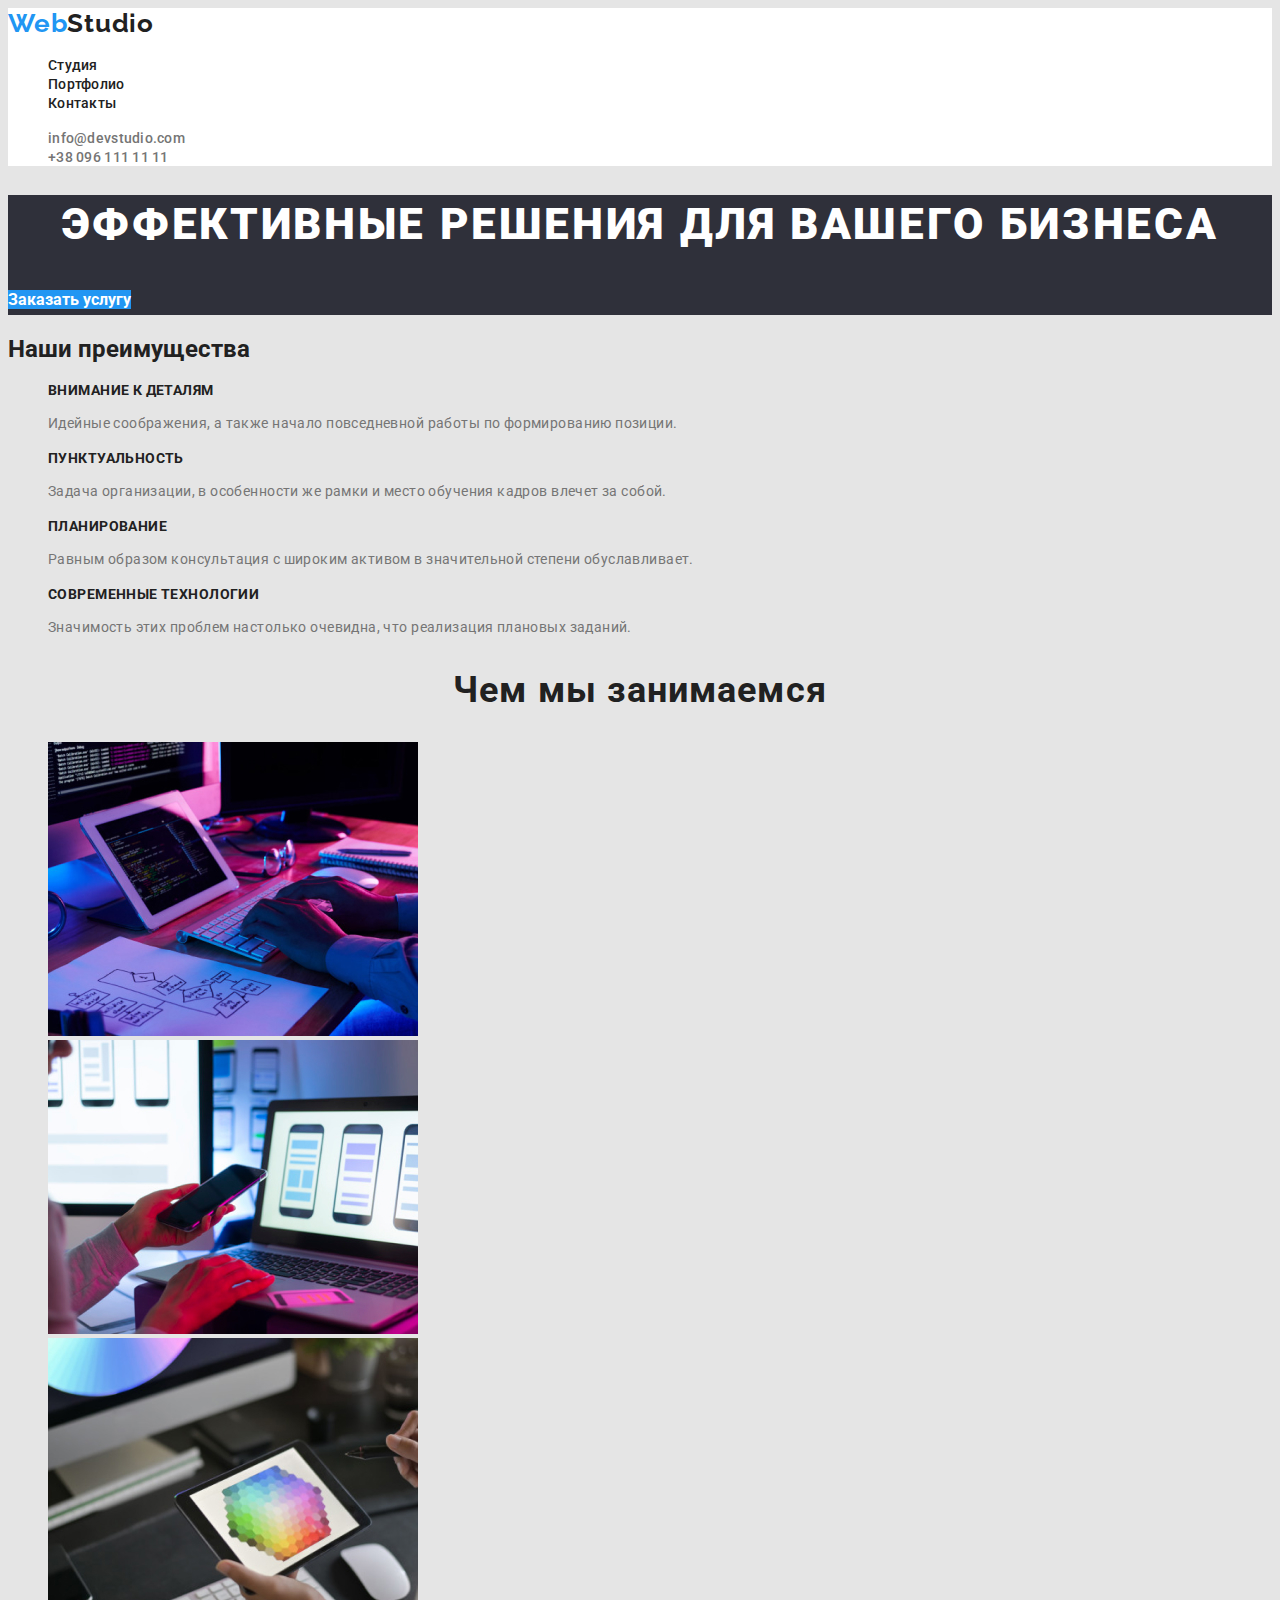
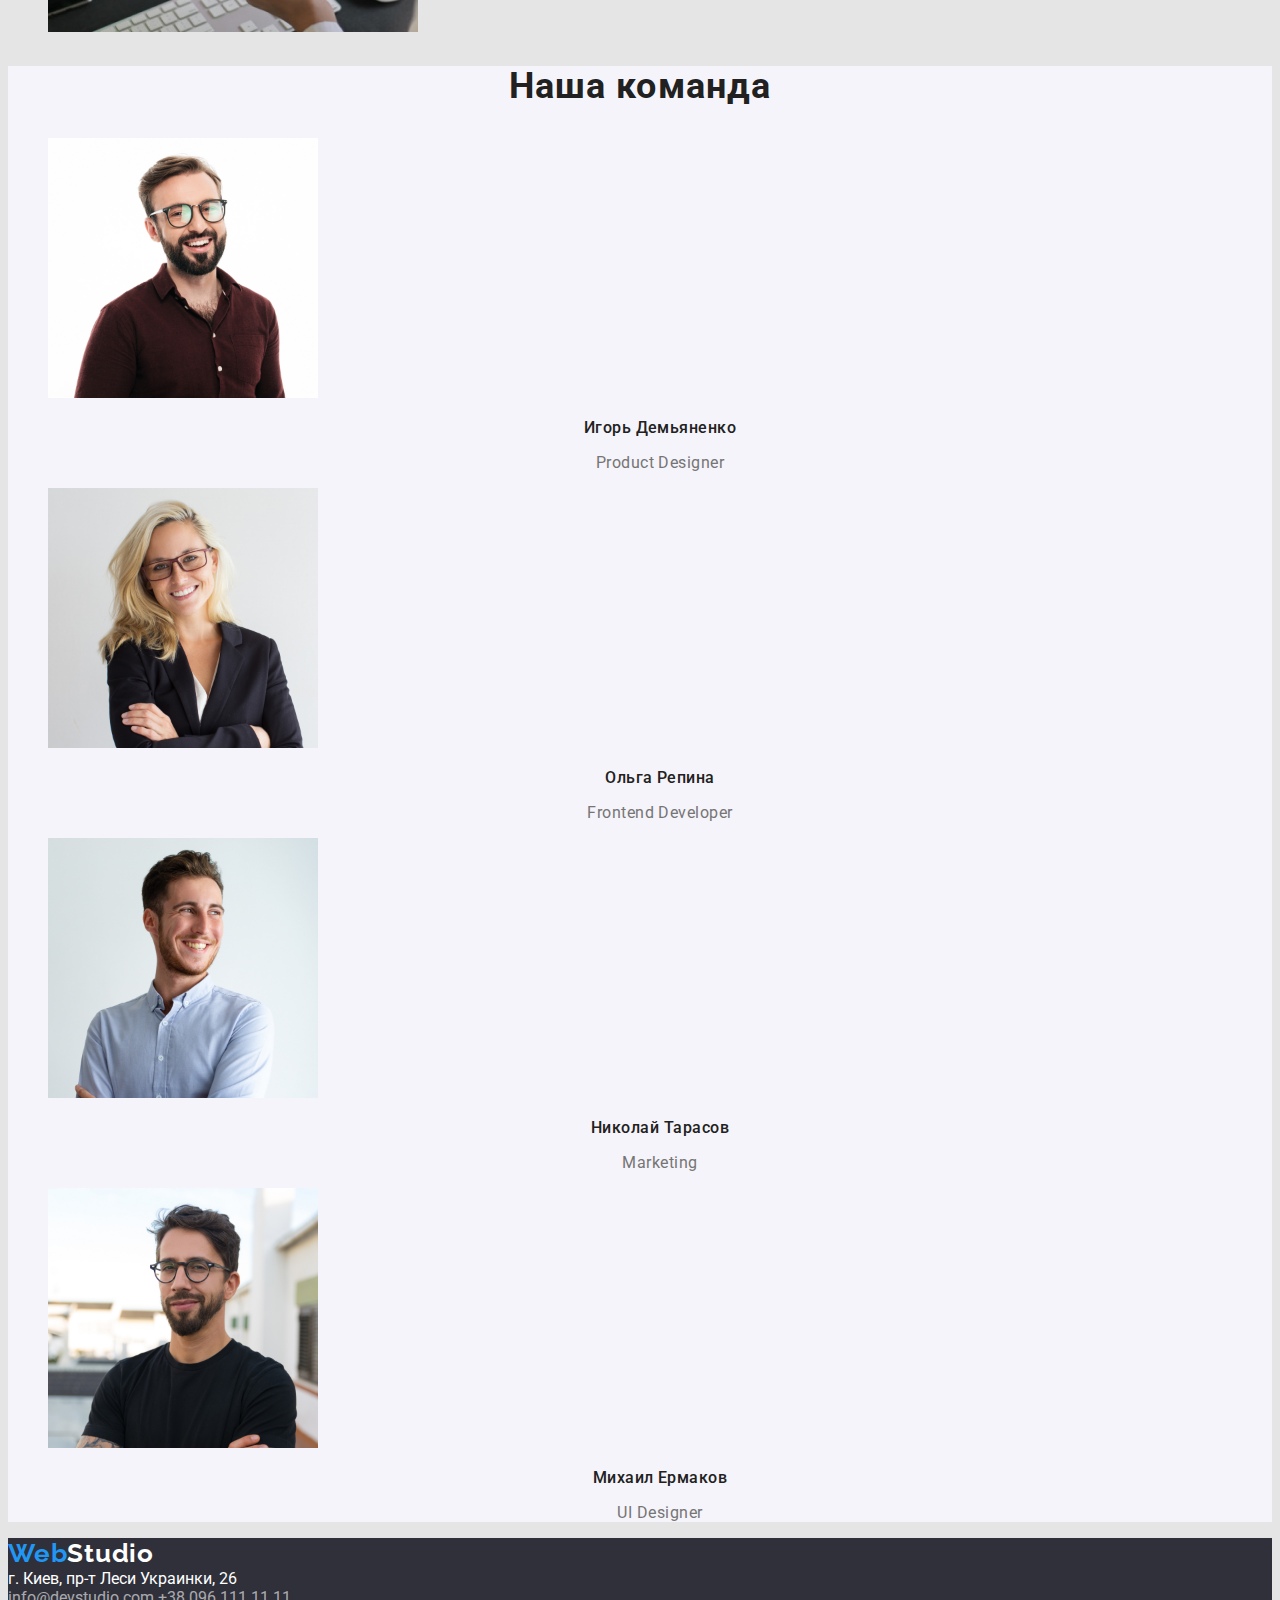
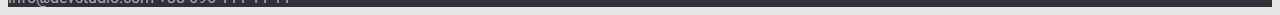
<file: index.html>
<!DOCTYPE html>
<html lang="ru">
  <head>
    <meta charset="UTF-8" />
    <meta name="viewport" content="width=device-width, initial-scale=1.0" />
    <title>WebStudio</title>
    <link href="https://fonts.googleapis.com/css2?family=Raleway:wght@700&family=Roboto:wght@400;500;700;900&display=swap"
      rel="stylesheet">
    <link rel="stylesheet" href="./css/styles.css">
  </head>
  <body>
    <header>
      <nav>
        <a class="link logo header-logo" href="/" ><span class="logo-color">Web</span>Studio </a>

        <ul class="navigation list">
          <li>
            <a class="link" href="./index.html">Студия</a>
          </li>
          <li>
            <a class="link" href="./portfolio.html">Портфолио</a>
          </li>
          <li>
            <a class="link" href="">Контакты</a>
          </li>
        </ul>
      </nav>
      <ul class="contacts list">
        <li>
          <a class="link" href="mailto:info@devstudio.com">info@devstudio.com</a>
        </li>
        <li>
          <a class="link" href="tel:+380961111111">+38 096 111 11 11</a>
        </li>
      </ul>
    </header>

    <main>
      <!--Hero-->
      <section class="hero">
        <h1 class="hero-title">Эффективные решения для вашего бизнеса</h1>
        <a class="hero-button link" href="">Заказать услугу </a>
      </section>
      <!--Benefits-->
      <section class="benefits">
        <h2 class="hidden">Наши преимущества</h2>
        <ul class="list">
          <li>
            <h3 class="benefit-title">Внимание к деталям</h3>
            <p class="text benefit-text">
              Идейные соображения, а также начало повседневной работы по
              формированию позиции.
            </p>
          </li>
          <li>
            <h3 class="benefit-title">Пунктуальность</h3>
            <p class="text benefit-text">
              Задача организации, в особенности же рамки и место обучения кадров
              влечет за собой.
            </p>
          </li>
          <li>
            <h3 class="benefit-title">Планирование</h3>
            <p class="text benefit-text">
              Равным образом консультация с широким активом в значительной
              степени обуславливает.
            </p>
          </li>
          <li>
            <h3 class="benefit-title">Современные технологии</h3>
            <p class="text benefit-text">
              Значимость этих проблем настолько очевидна, что реализация
              плановых заданий.
            </p>
          </li>
        </ul>
      </section>
      <!--Projects-->
      <section>
        <h2 class="work-title">Чем мы занимаемся</h2>
        <ul class="list">
          <li>
            <a href="">
              <img
                src="./images/code.jpg"
                alt="Фото как мы пишем код"
                width="370"
                height="294"
              />
            </a>
          </li>
          <li>
            <a href="">
              <img
                src="./images/mobile.jpg"
                alt="Фото как пишем на мобильный устройства"
                width="370"
                height="294"
              />
            </a>
          </li>
          <li>
            <a href="">
              <img
                src="./images/grafic.jpg"
                alt="Фото нашей графики"
                width="370"
                height="294"
              />
            </a>
          </li>
        </ul>
      </section>
      <!--Our team-->
      <section class="team">
        <h2 class="team-title">Наша команда</h2>
        <ul class="list">
          <li>
            <img
              src="./images/demyanenko.jpg"
              alt="На фото Игорь Демьяненко"
              width="270"
              height="260"
            />
            <h3 class="name-title">Игорь Демьяненко</h3>
            <p class="text profession">Product Designer</p>
          </li>
          <li>
            <img
              src="./images/repina.jpg"
              alt="На фото Ольга Репина"
              width="270"
              height="260"
            />
            <h3 class="name-title">Ольга Репина</h3>
            <p class="text profession">Frontend Developer</p>
          </li>
          <li>
            <img
              src="./images/tarasov.jpg"
              alt="На фото Николай Тарасов"
              width="270"
              height="260"
            />
            <h3 class="name-title">Николай Тарасов</h3>
            <p class="text profession">Marketing</p>
          </li>
          <li>
            <img
              src="./images/ermakov.jpg"
              alt="На фото Михаил Ермаков"
              width="270"
              height="260"
            />
            <h3 class="name-title">Михаил Ермаков</h3>
            <p class="text profession">UI Designer</p>
          </li>
        </ul>
      </section>
    </main>
    <!--Footer-->
    <footer>
      <a class="link logo footer-logo" href="/"><span class="logo-color">Web</span>Studio </a>
      <address>
        <a class="address link" href="https://goo.gl/maps/uTAoeyb3CEd54Pja7" target="_blank">г. Киев, пр-т Леси Украинки, 26</a>
      </address>
      <a class="footer-contact link" href="mailto:info@devstudio.com">info@devstudio.com</a>
      <a class="footer-contact link" href="tel:+380961111111">+38 096 111 11 11</a>
    </footer>
  </body>
</html>
</file>
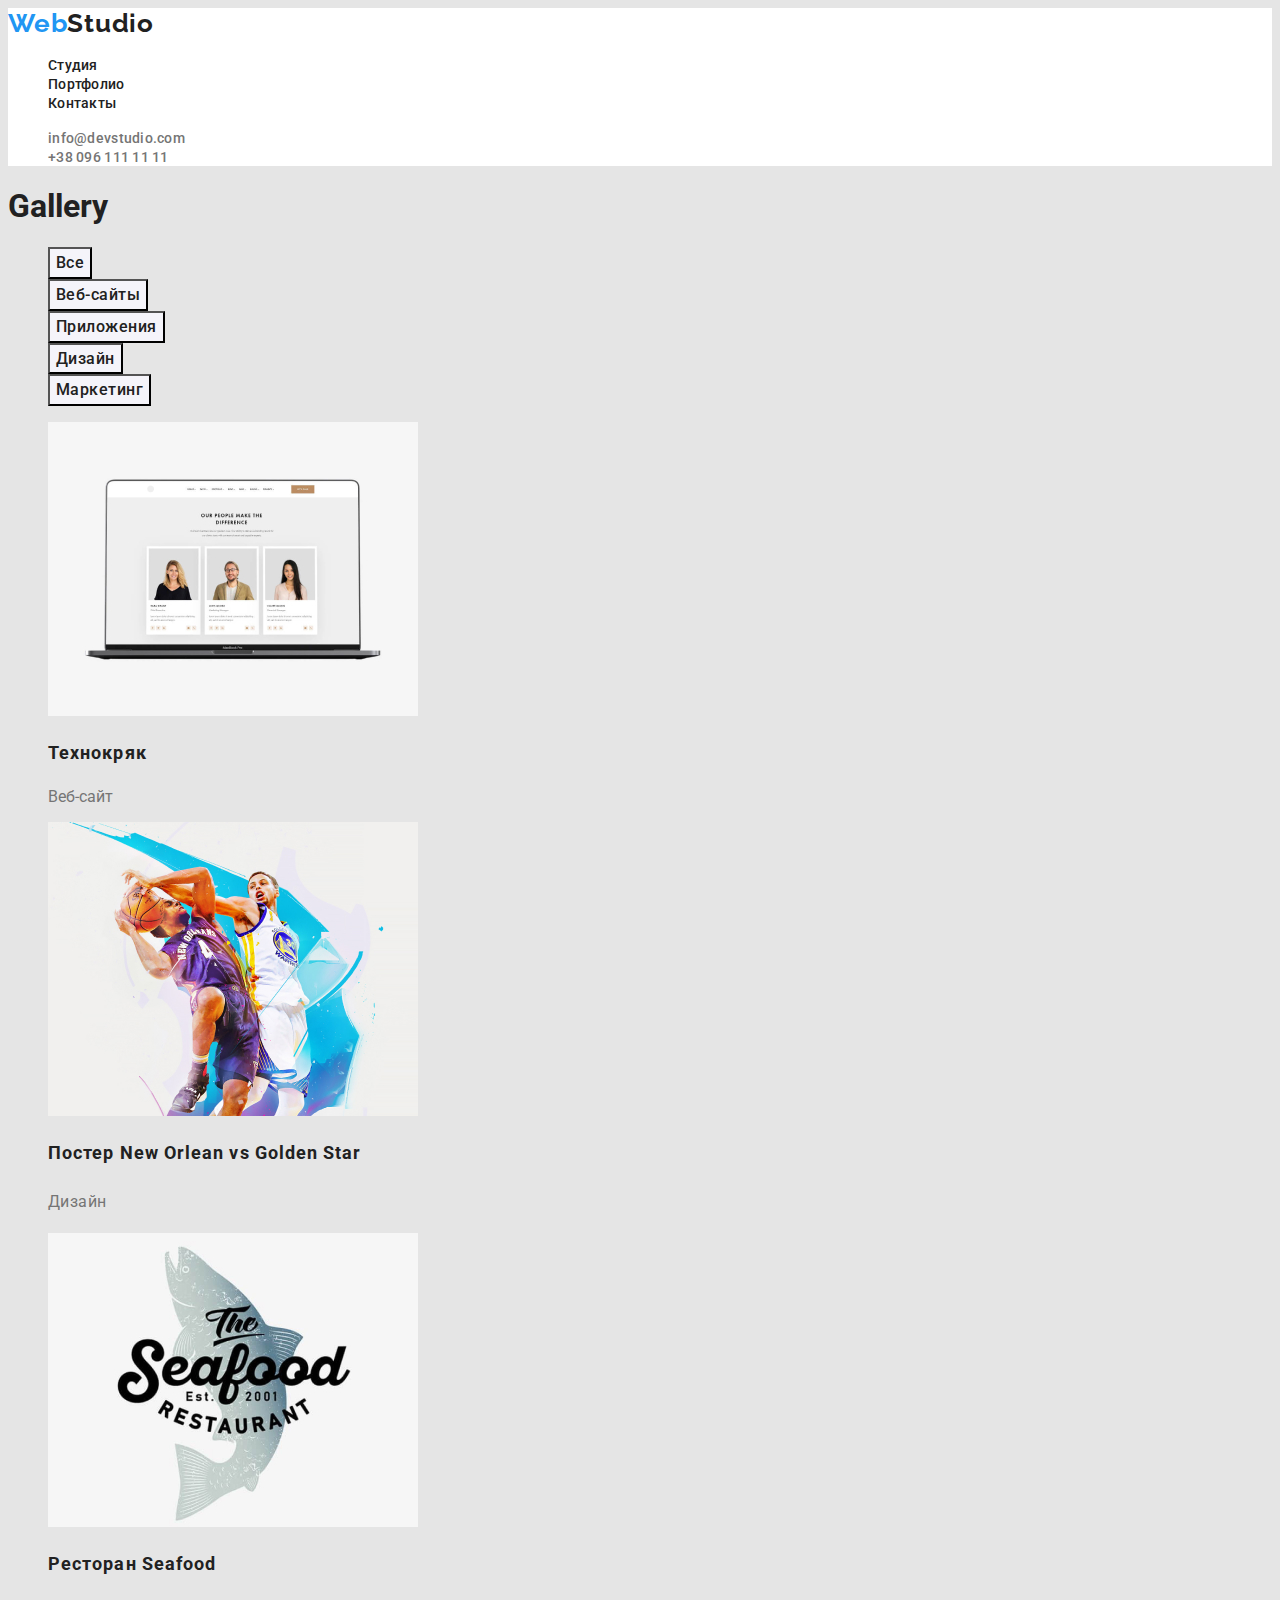
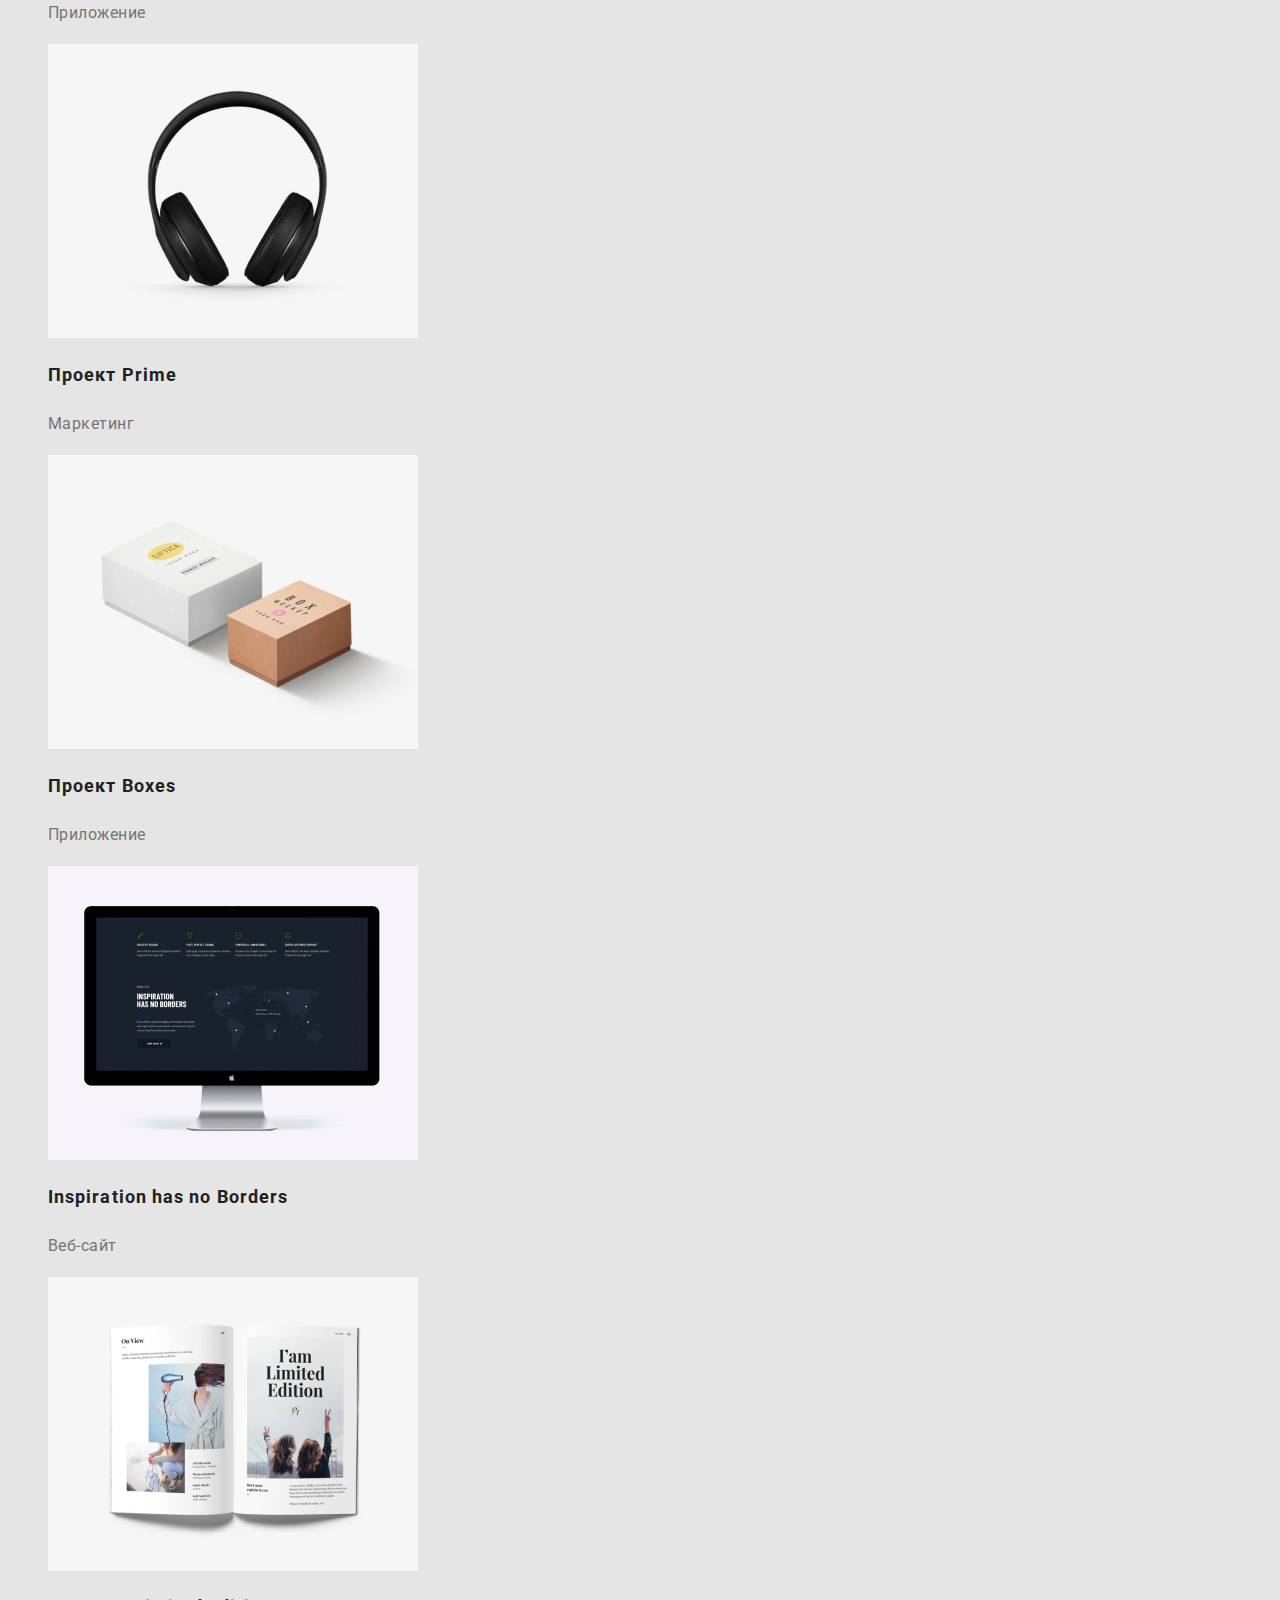
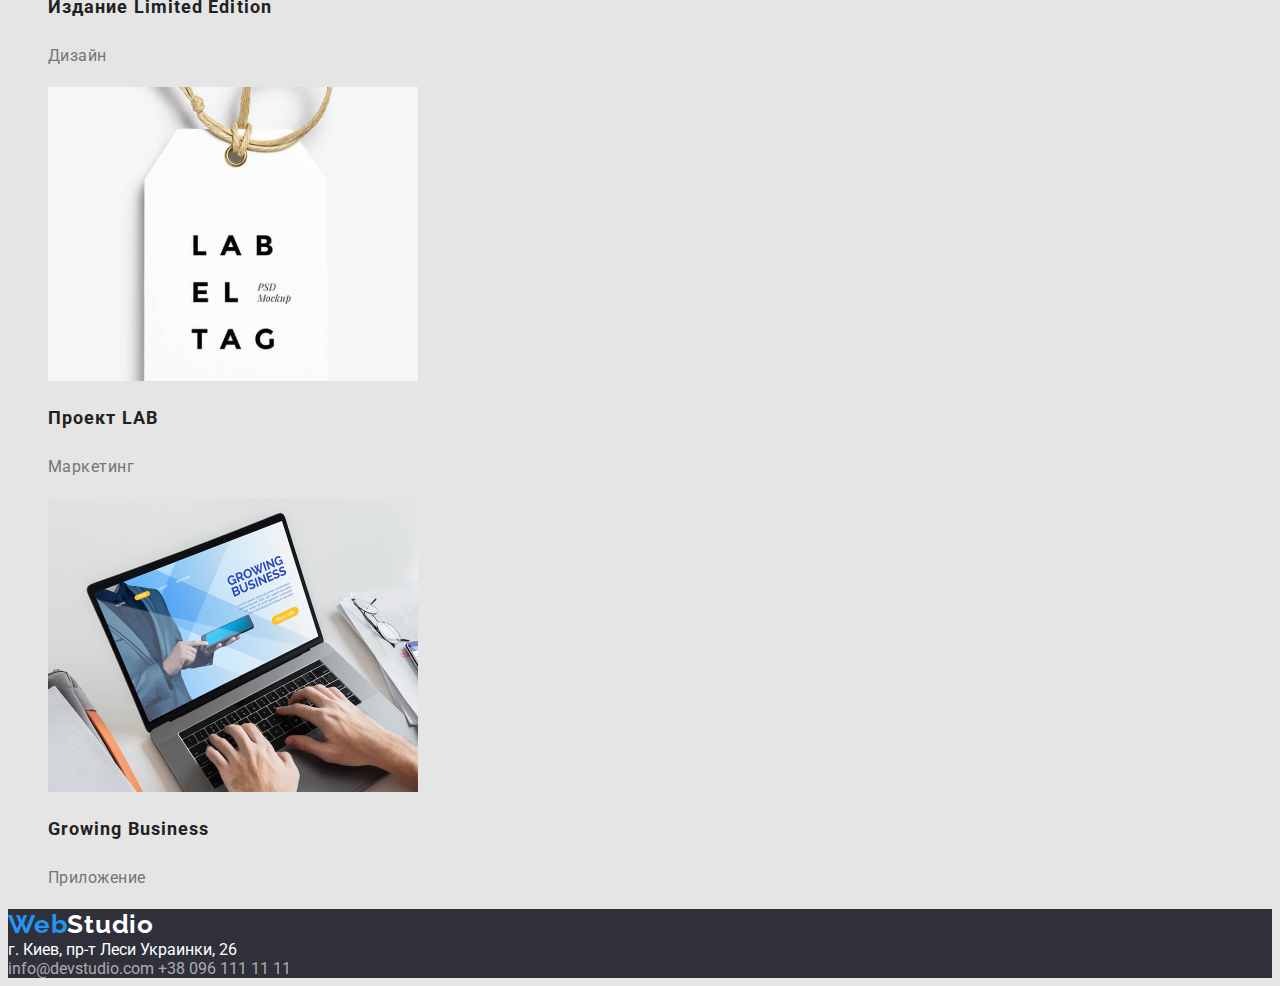
<file: portfolio.html>
<!DOCTYPE html>
<html lang="ru">
<head>
    <meta charset="UTF-8">
    <meta name="viewport" content="width=device-width, initial-scale=1.0">
    <title>WebStudio</title>
    <link href="https://fonts.googleapis.com/css2?family=Raleway:wght@700&family=Roboto:wght@400;500;700;900&display=swap"
        rel="stylesheet">
    <link rel="stylesheet" href="./css/styles.css">
</head>
<body>
    <header>
        <nav>
            <a class="link logo header-logo" href="/"><span class="logo-color">Web</span>Studio </a>
    
            <ul class="navigation list">
                <li>
                    <a class="link" href="./index.html">Студия</a>
                </li>
                <li>
                    <a class="link" href="./portfolio.html">Портфолио</a>
                </li>
                <li>
                    <a class="link" href="">Контакты</a>
                </li>
            </ul>
        </nav>
        <ul class="contacts list">
            <li>
                <a class="link" href="mailto:info@devstudio.com">info@devstudio.com</a>
            </li>
            <li>
                <a class="link" href="tel:+380961111111">+38 096 111 11 11</a>
            </li>
        </ul>
    </header>

        <main>
            <section>
                <h1>Gallery</h1>
                <!--Filters-->
                <ul class="list">
                    <li>
                        <button type="button" class="filter-button">Все</button>
                    </li>
                    <li>
                        <button type="button" class="filter-button">Веб-сайты</button>
                    </li>
                    <li>
                        <button type="button" class="filter-button">Приложения</button>
                    </li>
                    <li>
                        <button type="button" class="filter-button">Дизайн</button>
                    </li>
                    <li>
                        <button type="button" class="filter-button">Маркетинг</button>
                    </li>
                </ul>

            <!--Gallery-->

                <ul class="list">
                    <li>
                        <a class="link" href="">
                            <img src="./images/techno.jpg" alt="Заставка проекта Технокряк">
                            <h2 class="example-title">Технокряк</h2>
                            <p class="text">Веб-сайт</p>
                        </a>
                    </li>
                    <li>
                        <a class="link" href="">
                            <img src="./images/ball.jpg" alt="Заставка проекта Постер New Orlean vs Golden Star">
                            <h2 class="example-title">Постер New Orlean vs Golden Star</h2>
                            <p class="exaple-text text">Дизайн</p>
                        </a>
                    </li>
                    <li>
                        <a class="link" href="">
                            <img src="./images/sea_food.jpg" alt="Заставка проекта Ресторан Seafood">
                            <h2 class="example-title">Ресторан Seafood</h2>
                            <p class="exaple-text text">Приложение</p>
                        </a>
                    </li>
                    <li>
                        <a class="link" href="">
                            <img src="./images/prime.jpg" alt="Заставка проекта Prime">
                            <h2 class="example-title">Проект Prime</h2>
                            <p class="exaple-text text">Маркетинг</p>
                        </a>
                    </li>
                    <li>
                        <a class="link" href="">
                            <img src="./images/boxes.jpg" alt="Заставка проекта Boxes">
                            <h2 class="example-title">Проект Boxes</h2>
                            <p class="exaple-text text">Приложение</p>
                        </a>
                    </li>
                    <li>
                        <a class="link" href="">
                            <img src="./images/monitor.jpg" alt="Заставка проекта Inspiration has no Borders">
                            <h2 class="example-title">Inspiration has no Borders</h2>
                            <p class="exaple-text text">Веб-сайт</p>
                        </a>
                    </li>
                    <li>
                        <a class="link" href="">
                            <img src="./images/limited.jpg" alt="Заставка проекта Издание Limited Edition">
                            <h2 class="example-title">Издание Limited Edition</h2>
                            <p class="exaple-text text">Дизайн</p>
                        </a>
                    </li>
                    <li>
                        <a class="link" href="">
                            <img src="./images/lab.jpg" alt="Заставка проекта LAB">
                            <h2 class="example-title">Проект LAB</h2>
                            <p class="exaple-text text">Маркетинг</p>
                        </a>
                    </li>
                    <li>
                        <a class="link" href="">
                            <img src="./images/growing.jpg" alt="Заставка проекта Growing Business">
                            <h2 class="example-title">Growing Business</h2>
                            <p class="exaple-text text">Приложение</p>
                        </a>
                    </li>
                </ul>
            </section>
        </main>

    <footer>
        <a class="link logo footer-logo" href="/"><span class="logo-color">Web</span>Studio </a>
        <address>
            <a class="address link" href="https://goo.gl/maps/uTAoeyb3CEd54Pja7" target="_blank">г. Киев, пр-т Леси
                Украинки, 26</a>
        </address>
        <a class="footer-contact link" href="mailto:info@devstudio.com">info@devstudio.com</a>
        <a class="footer-contact link" href="tel:+380961111111">+38 096 111 11 11</a>
    </footer>
</body>
</html>
</file>
<file: css/styles.css>
/* Палитра
цвет текста color: #757575;
цвет заголовков color: #212121;
цвет акцента color: #2196F3;
цвет фона main: #E5E5E5;
цвет шапки и заголовка героя:#FFFFFF;
цвет фона футера и геря: #2F303A;
цвет фильтров:#F5F4FA;
цвет контактов в футере:rgba(255, 255, 255, 0.6);
 */

:root {
  --primary-text-color: #757575;
  --title-text-color: #212121;
  --accent-color: #2196f3;
  --bg-main: #e5e5e5;
  --white: #ffffff;
  --footer-contact-color: rgba(255, 255, 255, 0.6);
  --bg-dark: #2f303a;
  --secondary-bg-color: #f5f4fa;
}

body {
  background-color: var(--bg-main);
  color: var(--title-text-color);
  font-family: 'Roboto', sans-serif;
}

header {
  background-color: var(--white);
}

.link {
  text-decoration: none;
}

.list {
  list-style: none;
}

.logo-color {
  color: var(--accent-color);
}

.logo {
  font-family: 'Raleway', sans-serif;
  font-weight: 700;
  font-size: 26px;
  line-height: 1.192;
  letter-spacing: 0.03em;
}
.header-logo {
  color: var(--title-text-color);
}

.navigation .link {
  color: var(--title-text-color);
}

.text {
  color: var(--primary-text-color);
}

.contacts .link {
  color: var(--primary-text-color);
}

.navigation .link,
.contacts .link {
  font-family: 'Roboto', sans-serif;
  font-weight: 500;
  font-size: 14px;
  line-height: 1.142;
  letter-spacing: 0.02em;
}

.navigation .link:hover,
.contacts .link:hover,
.navigation .link:focus,
.contacts .link:focus {
  color: var(--accent-color);
}

.address,
.footer-logo {
  color: var(--white);
}

.address {
  font-style: normal;
}
.footer-contact {
  color: var(--footer-contact-color);
}

.footer-contact:hover,
.address:hover,
.footer-contact:focus,
.address:focus {
  color: var(--accent-color);
}

footer {
  background-color: var(--bg-dark);
}

.hero-title,
.hero-button {
  color: var(--white);
}

.hero-title {
  font-weight: 900;
  font-size: 44px;
  line-height: 1.36;
  text-align: center;
  letter-spacing: 0.06em;
  text-transform: uppercase;
}

.hero-button {
  font-weight: 700;
  font-size: 16px;
  line-height: 1.87;

  color: var(--white);
  background-color: var(--accent-color);
}

.hero-button:hover,
.hero-button:focus {
  color: var(--accent-color);
  background-color: var(--white);
}

.hero {
  background-color: var(--bg-dark);
}

.benefit-title {
  font-weight: 700;
  font-size: 14px;
  line-height: 1.142;
  letter-spacing: 0.03em;
  text-transform: uppercase;
}

.benefit-text {
  font-size: 14px;
  line-height: 1.71;
  letter-spacing: 0.03em;
}

.team {
  background-color: var(--secondary-bg-color);
}

.work-title,
.team-title {
  font-weight: 700;
  font-size: 36px;
  line-height: 1.166;
  text-align: center;
  letter-spacing: 0.03em;
}

.name-title {
  font-weight: 500;
}

.name-title,
.profession {
  font-size: 16px;
  line-height: 1.1875;
  text-align: center;
  letter-spacing: 0.03em;
}

.filter-button {
  font-family: inherit;
  font-weight: 500;
  font-size: 16px;
  line-height: 1.62;
  text-align: center;
  letter-spacing: 0.03em;

  background-color: var(--secondary-bg-color);
  color: var(--title-text-color);
}

.filter-button:hover,
.filter-button:focus {
  background-color: var(--accent-color);
  color: var(--white);
}

.example-title {
  font-weight: 700;
  font-size: 18px;
  line-height: 2;
  letter-spacing: 0.06em;

  color: var(--title-text-color);
}

.exaple-text {
  font-size: 16px;
  line-height: 1.87;
  letter-spacing: 0.03em;
}
</file>
